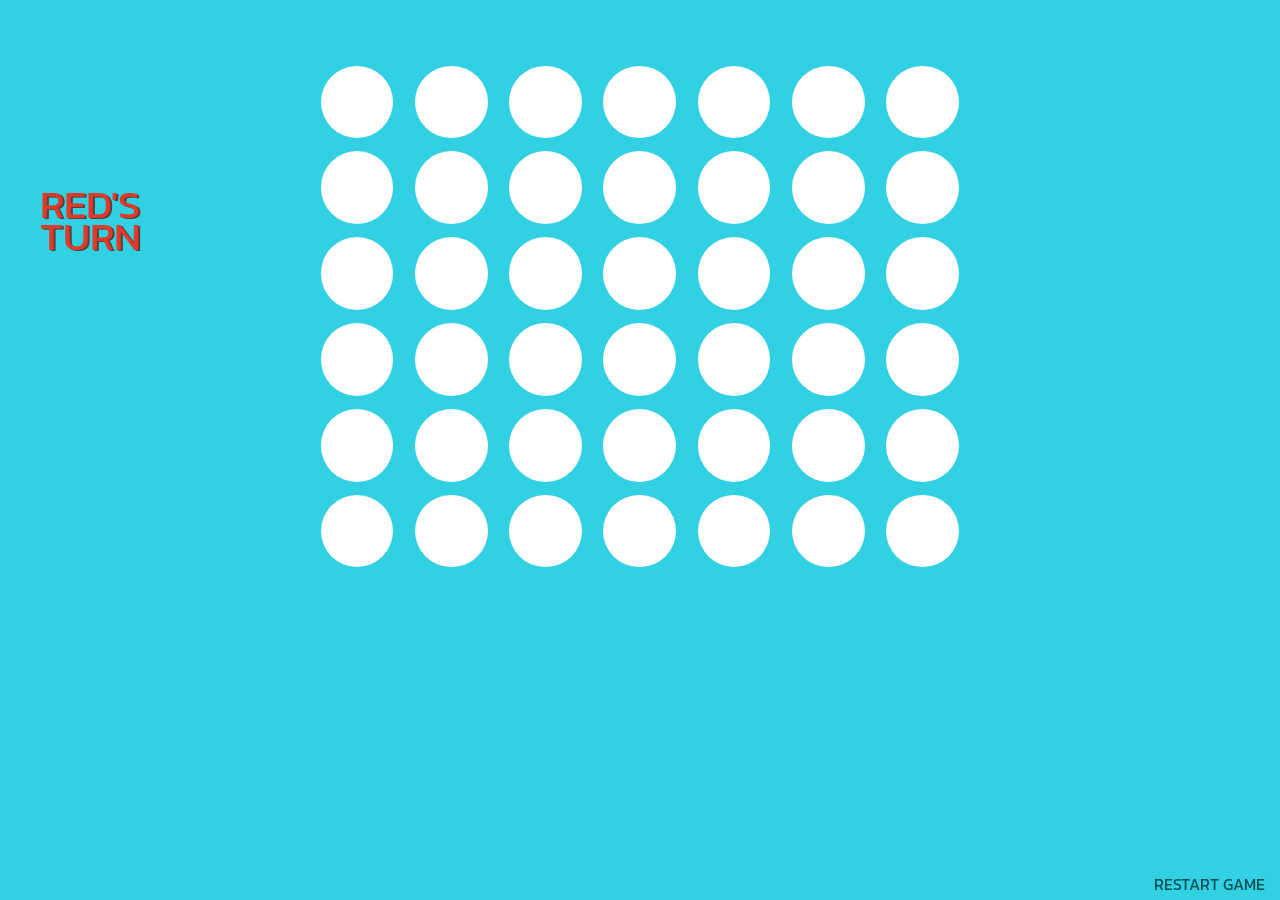
<file: ConnectFour/connectfour.html>
<!DOCTYPE html>
<html lang="en">
<head>
	<meta charset="UTF-8" />
	<meta name="viewport" content="width=device-width, initial-scale=1.0"> 
	<title>Connect Four!</title>
	<link rel="stylesheet" type="text/css" href="connectfour.css" />
	<link href="https://fonts.googleapis.com/css?family=Kanit:800" rel="stylesheet">
</head>

<body>
	<div id="container">

		<div class="teamName">
			<div class="redText">Red's <br/> Turn</div>
		</div>

		<div id="gameBoard"></div>

		<div class="teamName">
			<div class="yellowText hide">Yellow's<br/> Turn</div>
			<div id="restart">Restart Game</div>
		</div>
	
	</div>

	<script type="text/javascript" src="connectfour.js"></script>
</body>
</html>
</file>
<file: ConnectFour/connectfour.css>
body {
	background-color: #31d0e2;
}
#container {
	width: 95%;
	margin: 0 auto;
}
#container:after {
    content: "";
    display: table;
    clear: both;
}

#scrollBar {
	font-size: 4.5em;
	padding-left: 3.5%;
	line-height: 80%;
	color: #e23a28;

}

#gameBoard {
	width: 55%;
	margin: 0 auto;
	float: left;
}

.teamName {
	margin: 0px;
	float: left;
    width: 22.5%;
    padding-top: 15%;
    font-family: 'Kanit', sans-serif;
    text-transform: uppercase;
    font-size: 250%;
    line-height: 80%;
    
}
#restart {
	position: absolute;
	bottom: 0;
	right: 15px;
	font-size: 40%;
	color: #0a4e56;
	cursor: pointer;

}

.hide {
	visibility: hidden;
}

.redText {
	color: #e23a28;
	text-align: left;
	display: block;
	float: none;
	text-shadow: 2px 1px #5b3f3c;
}

.yellowText {
	color: #FEDC32;
	text-align: right;
	display: block;
	float: none;
	text-shadow: 2px 1px #595757;

}

.circle {
	width: 11%;
	padding-bottom: 11%;
	float: left;
	margin: 0 1.64% 2% 1.64%;
	border-radius: 50%;
	background-color: #FFFFFF;
}

.red {
	background-color: #e23a28;
}

.yellow {
	background-color: #FEDC32;
}
</file>
